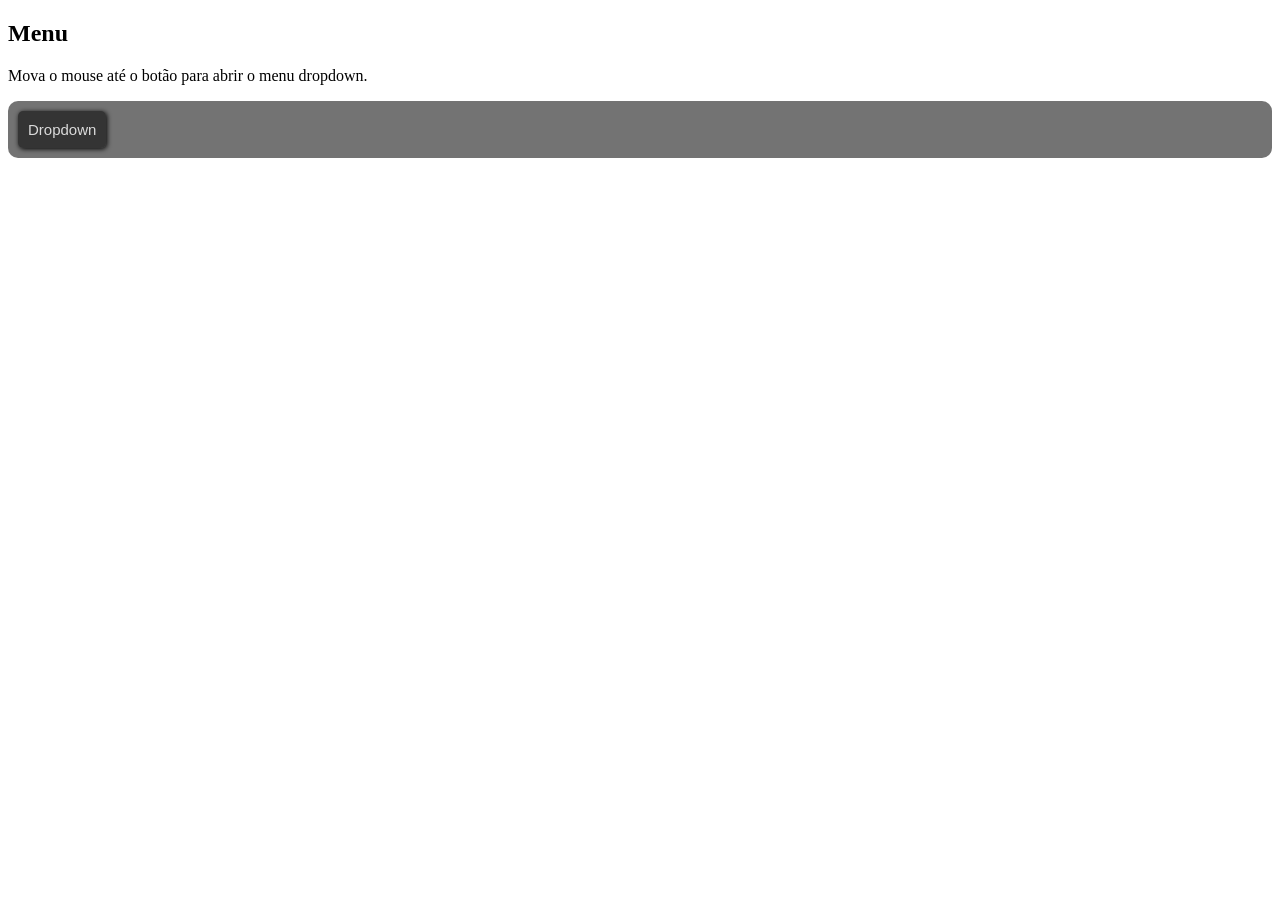
<file: menu_dropdown.html>
<!DOCTYPE html>
<html lang="pt-br">
<head>
    <meta charset="UTF-8">
    <meta name="viewport" content="width=device-width, initial-scale=1.0">
    <title>Menu Dropdown</title>
    <link rel="stylesheet" href="menu_drop.css">
</head>
<body>
    <h2>Menu</h2>
    <p>Mova o mouse até o botão para abrir o menu dropdown.</p>
    <div class="fundo">
    <div class="dropdown">
        <button class="dropbtn">Dropdown</button>
        <div class="dropdown-conteudo">
        <a href="#">Link 01</a>
        <a href="#">Link 02</a>
        <a href="#">Link 03</a>
        </div>
    </div>
    </div>
</body>
</html>
</file>
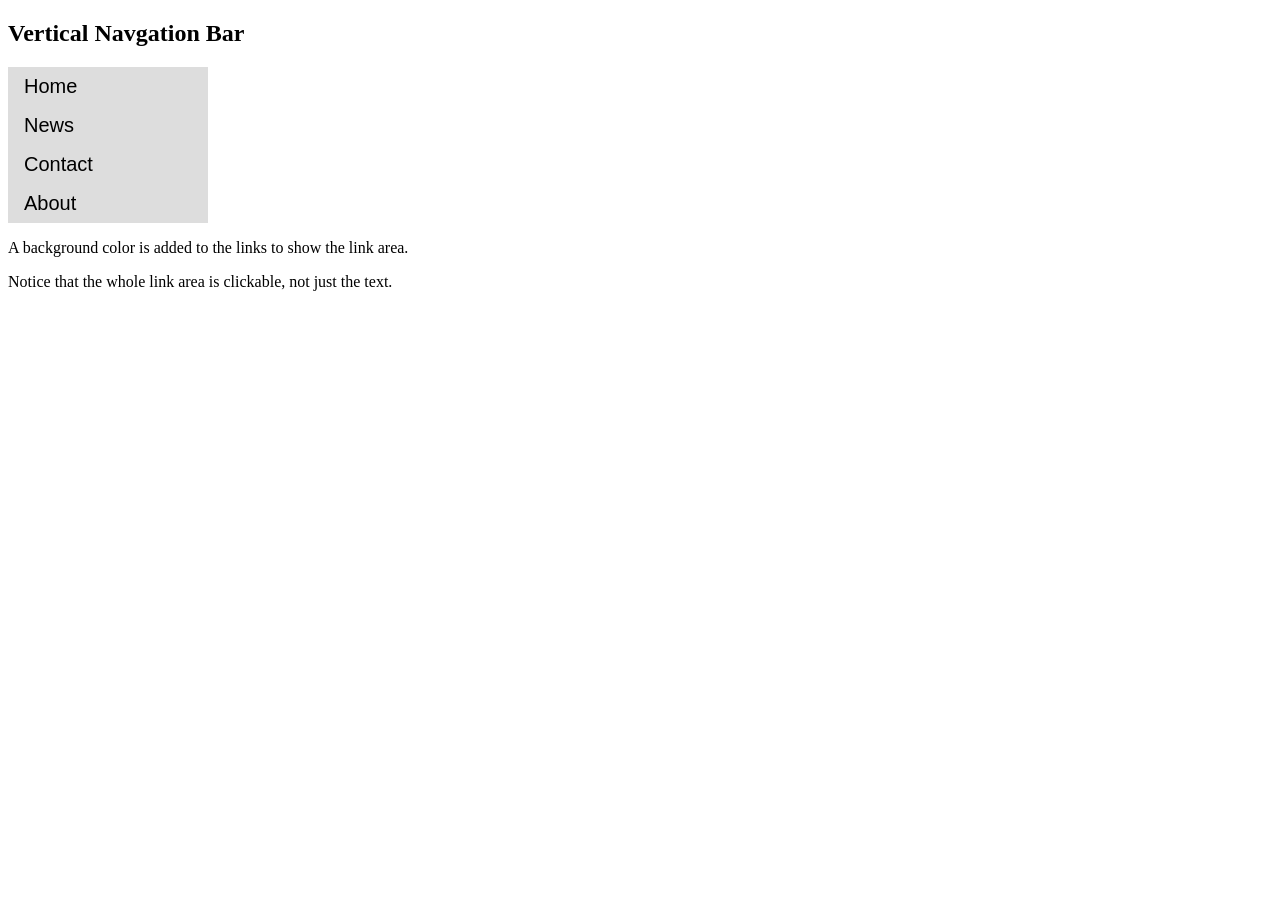
<file: nav.html>
<!DOCTYPE html>
<html lang="pt-br">
<head>
    <meta charset="UTF-8">
    <meta name="viewport" content="width=device-width, initial-scale=1.0">
    <title>Navbar</title>
    <style>
        ul{
            list-style-type:none;
            margin: 0;
            padding: 0;
            width: 200px;
            background-color: #f1f1f1;
            font-family: Arial, Helvetica, sans-serif;
        }

        li a{
            display: block;
            padding: 8px 16px;
            background-color: #dddddd;
            font-family: Arial, Helvetica, sans-serif;
            text-decoration: none;
            font-size: 20px;
            color: black;
        }

        li a:hover{
            background-color: #555;
            color: white;
          
        }
    </style>
</head>
<body>
    <h2>Vertical Navgation Bar</h2>
    <ul>
        <li><a href="#home">Home</a></li>
        <li><a href="#news">News</a></li>
        <li><a href="#contact">Contact</a></li>
        <li><a href="#about">About</a></li>
    </ul>

    <p>A background color is added to the links to show the link area.</p>
    <p>Notice that the whole link area is clickable, not just the text.</p>
</body>
</html>
</file>
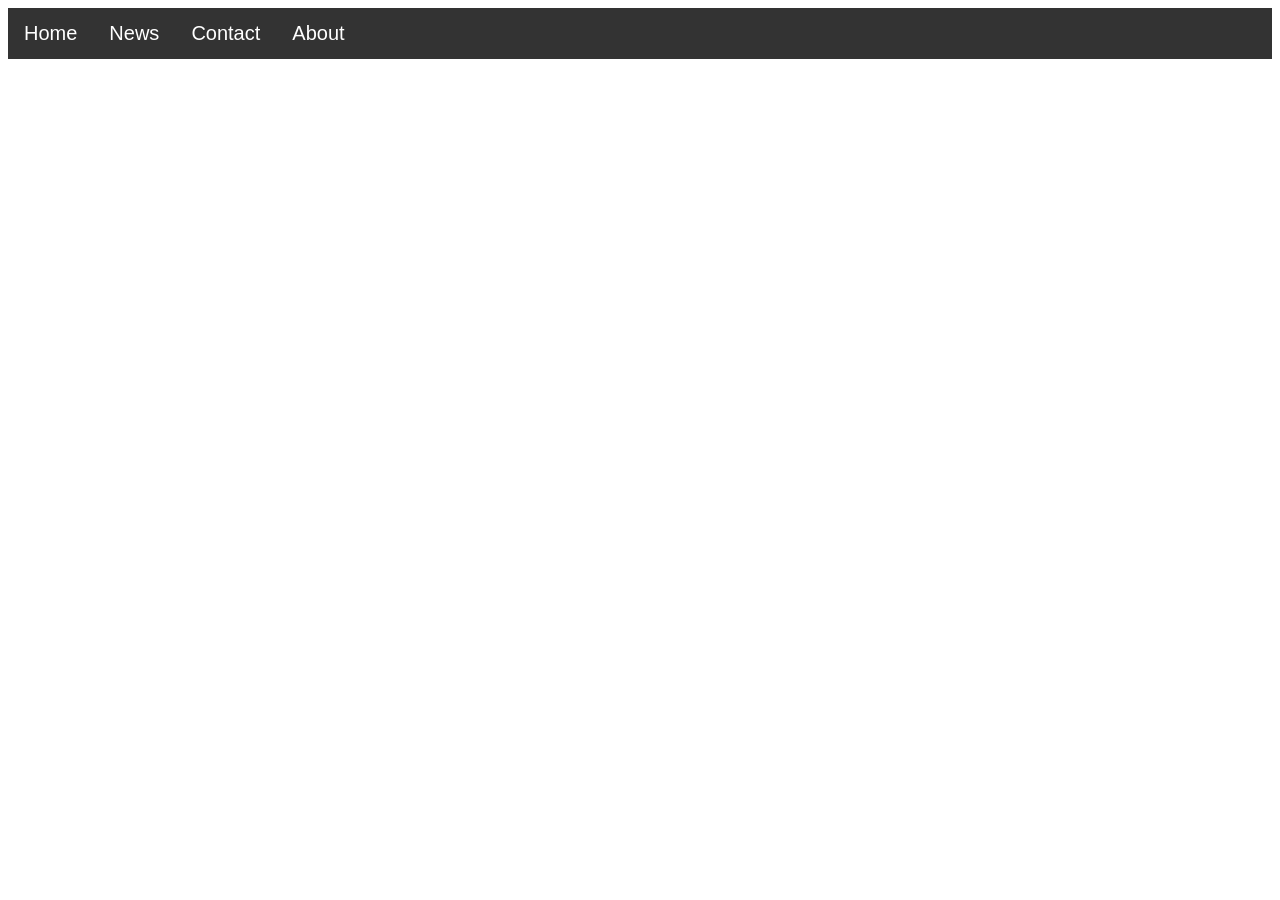
<file: navh.html>
<!DOCTYPE html>
<html lang="pt-br">
<head>
    <meta charset="UTF-8">
    <meta name="viewport" content="width=device-width, initial-scale=1.0">
    <title>Navh</title>
    <style>
        ul{
        list-style-type:none;
        margin: 0;
        padding: 0;
        overflow: hidden;
        background-color: #333;
    }

    li{
        float: left;
        font-family: Arial, Helvetica, sans-serif;
        font-size: 20px;
    }

    li a{
        display: block;
        color: white;
        text-align: center;
        padding: 14px 16px;
        text-decoration: none;
    }

    li a:hover{
        background-color: #111;
    }
    </style>
</head>
<body>
    <ul>
        <li><a class="active" href="#home">Home</a></li>
        <li><a href="#news">News</a></li>
        <li><a href="#contact">Contact</a></li>
        <li><a href="#about">About</a></li>
    </ul>
</body>
</html>
</file>
<file: menu_drop.css>
.dropbtn{
    background-color:rgb(0, 0, 0, 0.55);
    color: rgb(219, 219, 219);
    border-radius: 5px;
    border: none;
    font-size: 15px;
    padding: 10px;
    cursor: pointer;
    box-shadow: 1px 1px 5px black;
}


.dropdown{
    position: relative;
    display: inline-block;
}

.dropdown-conteudo{
    display: none;
    position: absolute;
    background-color: #f9f9f9;
    min-width: 160px;
    box-shadow: 1px 5px 5px 0px;
    color: black;
    padding: 12px 16px;
    text-decoration: none;
    border-radius: 10px;
}

.dropdown-conteudo a{
    color: black;
    padding: 12px 16px;
    text-decoration: none;
    display: block;

}

.dropdown-conteudo a:hover{
    background-color: gray;
}

.dropdown:hover .dropdown-conteudo{
    display: block;
}

.dropdown:hover .dropbtn{
    background-color: red;
}

.fundo{
    background-color: rgb(0, 0, 0, 0.55);
    border: 1px gray;
    border-radius: 10px;
    padding: 10px;
}
</file>
